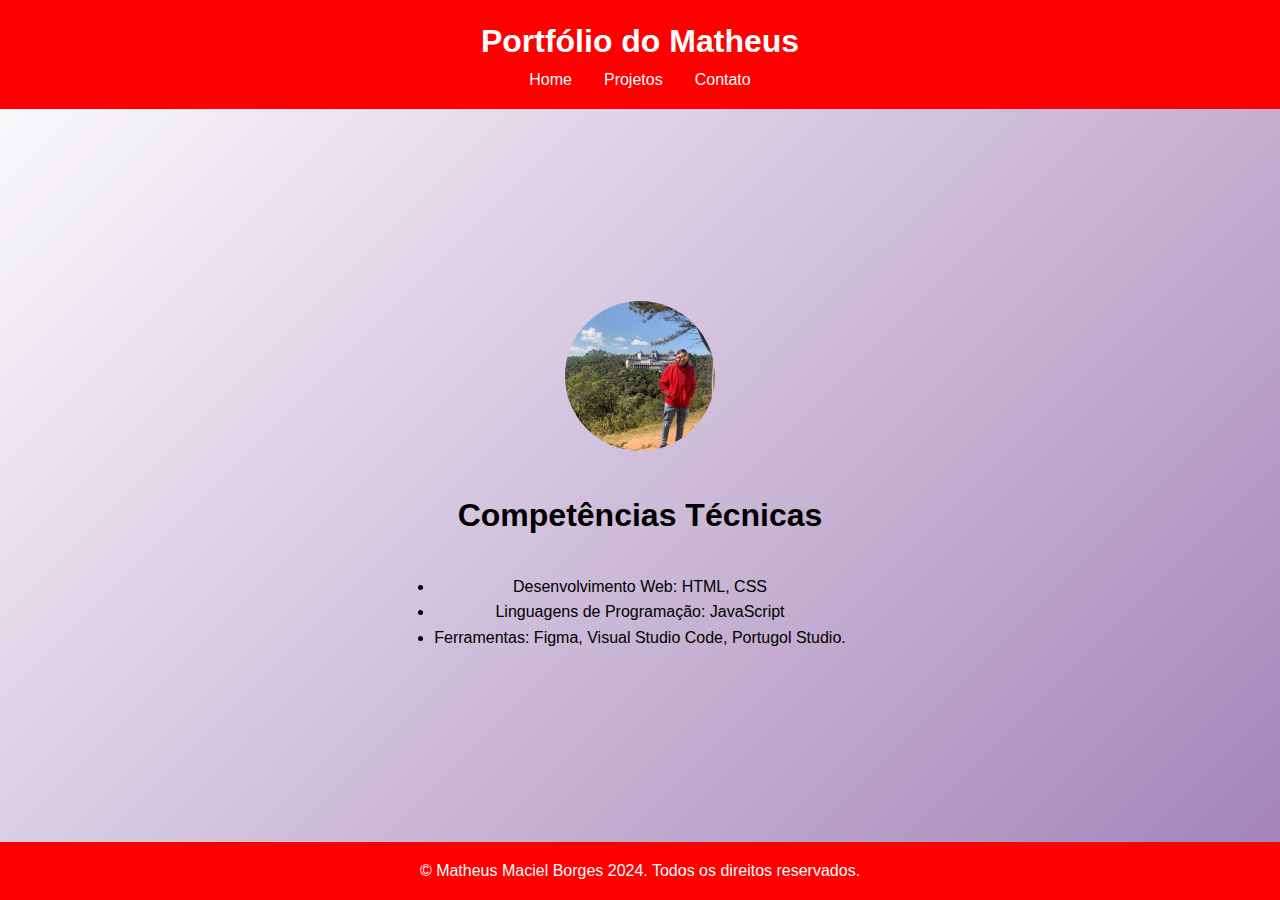
<file: index.html>
<!DOCTYPE html>
<html lang="pt-BR">
<head>
    <meta charset="UTF-8">
    <meta name="viewport" content="width=device-width, initial-scale=1.0">
    <meta name="description" content="Portfólio">
    <meta name="keywords" content="Portfólio,criatividade">
    <meta name="author" content="Matheus Maciel Borges">
<link rel="shortcut icon" href="img/FotoPerfil.jpg" type="image/x-icon">
    <title>Portfólio</title>
    <link rel="stylesheet" href="css/style.css">
</head>
<body>
    <header>
        <h1>Portfólio do Matheus</h1>
        <nav>
            <ul>
                <li><a href="index.html">Home</a></li>
                <li><a href="projetos.html">Projetos</a></li>
                <li><a href="contato.html">Contato</a></li>
            </ul>
        </nav>
    </header>
    <main>
        <section>
            <img src="img/FotoPerfil.jpg" alt="Foto do perfil" class="perfil-foto">
            <h2>Competências Técnicas</h2>
            <ul>
                <li>Desenvolvimento Web: HTML, CSS</li>
                <li>Linguagens de Programação: JavaScript</li>
                <li>Ferramentas: Figma, Visual Studio Code, Portugol Studio.</li>
            </ul>
        </section>
    </main>
    <footer>
        <p>&copy; Matheus Maciel Borges 2024. Todos os direitos reservados.</p>
    </footer>
</body>
</html>
</file>
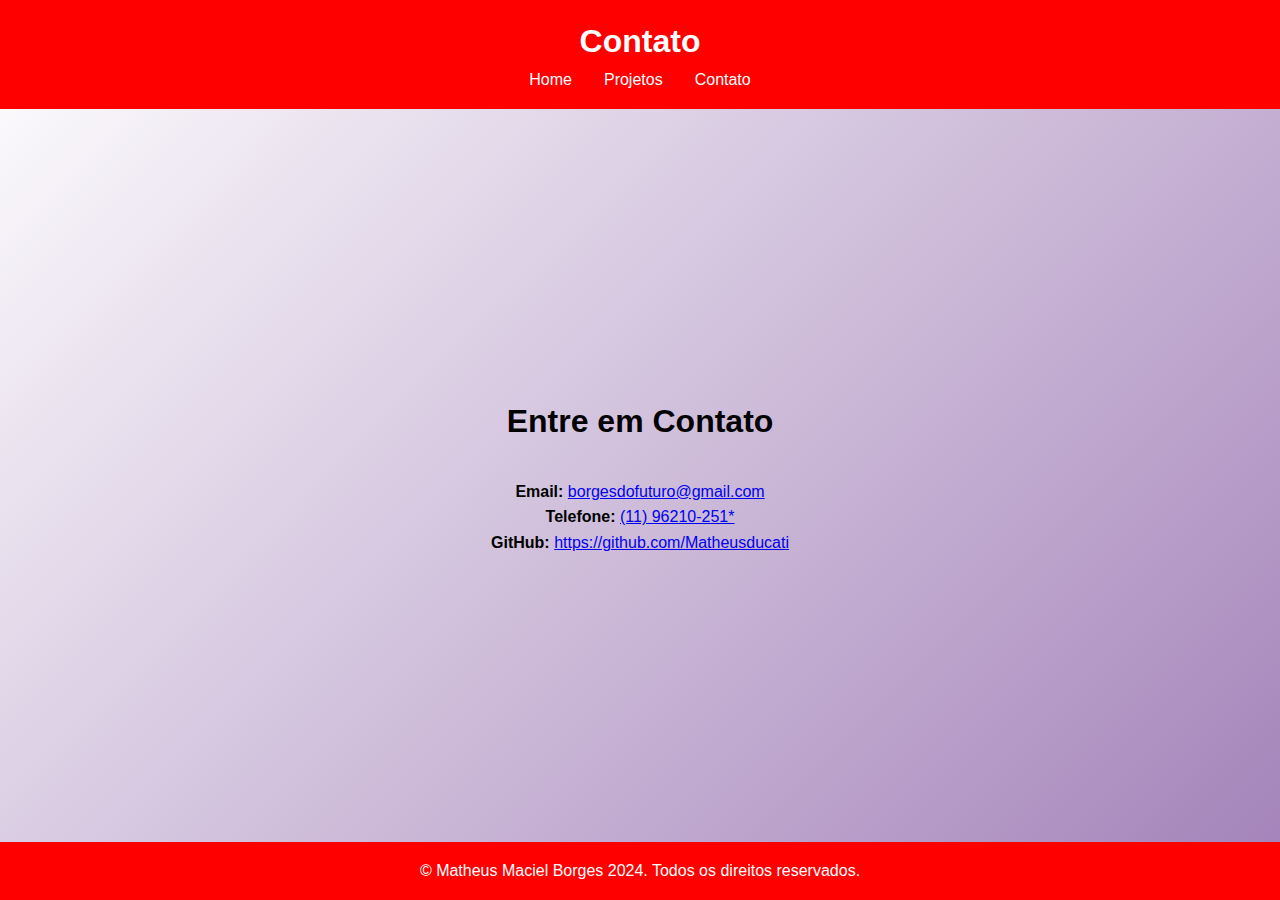
<file: contato.html>
<!DOCTYPE html>
<html lang="pt-BR">
<head>
    <meta charset="UTF-8">
    <meta name="viewport" content="width=device-width, initial-scale=1.0">
    <title>Contato</title>
    <link rel="stylesheet" href="css/style.css">
</head>
<body>
    <header>
        <h1>Contato</h1>
        <nav>
            <ul>
                <li><a href="index.html">Home</a></li>
                <li><a href="projetos.html">Projetos</a></li>
                <li><a href="contato.html">Contato</a></li>
            </ul>
        </nav>
    </header>
    <main>
        <section class="contact-section">
            <h2>Entre em Contato</h2>
            <div class="contact-info">
                <p><strong>Email:</strong> <a href="mailto:seuemail@exemplo.com">borgesdofuturo@gmail.com</a></p>
                <p><strong>Telefone:</strong> <a href="tel:+551139441021">(11) 96210-251*</a></p>
                <p><strong>GitHub:</strong> <a href="https://github.com/Matheusducati" target="_blank">https://github.com/Matheusducati</a></p>
            </div>
        </section>
    </main>
    <footer>
        <p>&copy; Matheus Maciel Borges 2024. Todos os direitos reservados.</p>
    </footer>
</body>
</html>
</file>
<file: css/style.css>
* {
    margin: 0;
    padding: 0;
    box-sizing: border-box;
}
body {
    font-family: 'Poppins', sans-serif;
    line-height: 1.6;
    margin: 0;
    padding: 0;
    background: linear-gradient(135deg, #ffffff 0%, #a382b9 99%, #fad0c4 100%);
    display: flex;
    flex-direction: column;
    min-height: 100vh;
}
header {
    background: #ff0000;
    color: #fff;
    padding: 1rem 0;
    text-align: center;
    width: 100%;
}
nav ul {
    list-style: none;
    display: flex;
    justify-content: center;
    padding: 0;
}
nav ul li {
    margin: 0 1rem;
}
nav ul li a {
    color: #fff;
    text-decoration: none;
}
main {
    padding: 2rem;
    flex: 1;
    display: flex;
    justify-content: center;
    align-items: center;
    width: 100%;
}
section {
    max-width: 1200px;
    margin: 0 auto;
    padding: 2rem;
    text-align: center;
}
h2 {
    font-size: 2rem;
    margin-bottom: 2rem;
}
.project {
    display: flex;
    flex-direction: column;
    align-items: center;
    margin: 1rem;
    max-width: 300px;
    border: 1px solid #ffffff;
    border-radius: 8px;
    overflow: hidden;
    box-shadow: 0 2px 5px rgba(0,0,0,0.1);
}
.project img {
    max-width: 100%;
    height: auto;
}
.project-description {
    text-align: center;
    padding: 1rem;
}
.projects-container {
    display: flex;
    flex-wrap: wrap;
    justify-content: space-around;
}
form {
    max-width: 600px;
    margin: 2rem auto;
    padding: 2rem;
    border: 1px solid #ddd;
    border-radius: 8px;
    box-shadow: 0 2px 5px rgba(0,0,0,0.1);
}
form label {
    display: block;
    margin-bottom: 5px;
}
form input, form textarea {
    width: 100%;
    padding: 10px;
    margin-bottom: 10px;
    border: 1px solid #ddd;
    border-radius: 4px;
}
form button {
    padding: 10px 20px;
    background-color: #ff0000;
    color: #fff;
    border: none;
    cursor: pointer;
    border-radius: 4px;
}
form button:hover {
    background-color: #ffffff;
}
footer {
    background: #ff0000;
    color: #fff;
    text-align: center;
    padding: 1rem 0;
    width: 100%;
}
@media (max-width: 768px) {
    .projects-container {
        flex-direction: column;
        align-items: center;
    }
    .project {
        max-width: 100%;
    }
}
.perfil-foto {
    border-radius: 50%;
    width: 150px;
    height: 150px;
    object-fit: cover;
    margin-bottom: 2rem;
}
</file>
